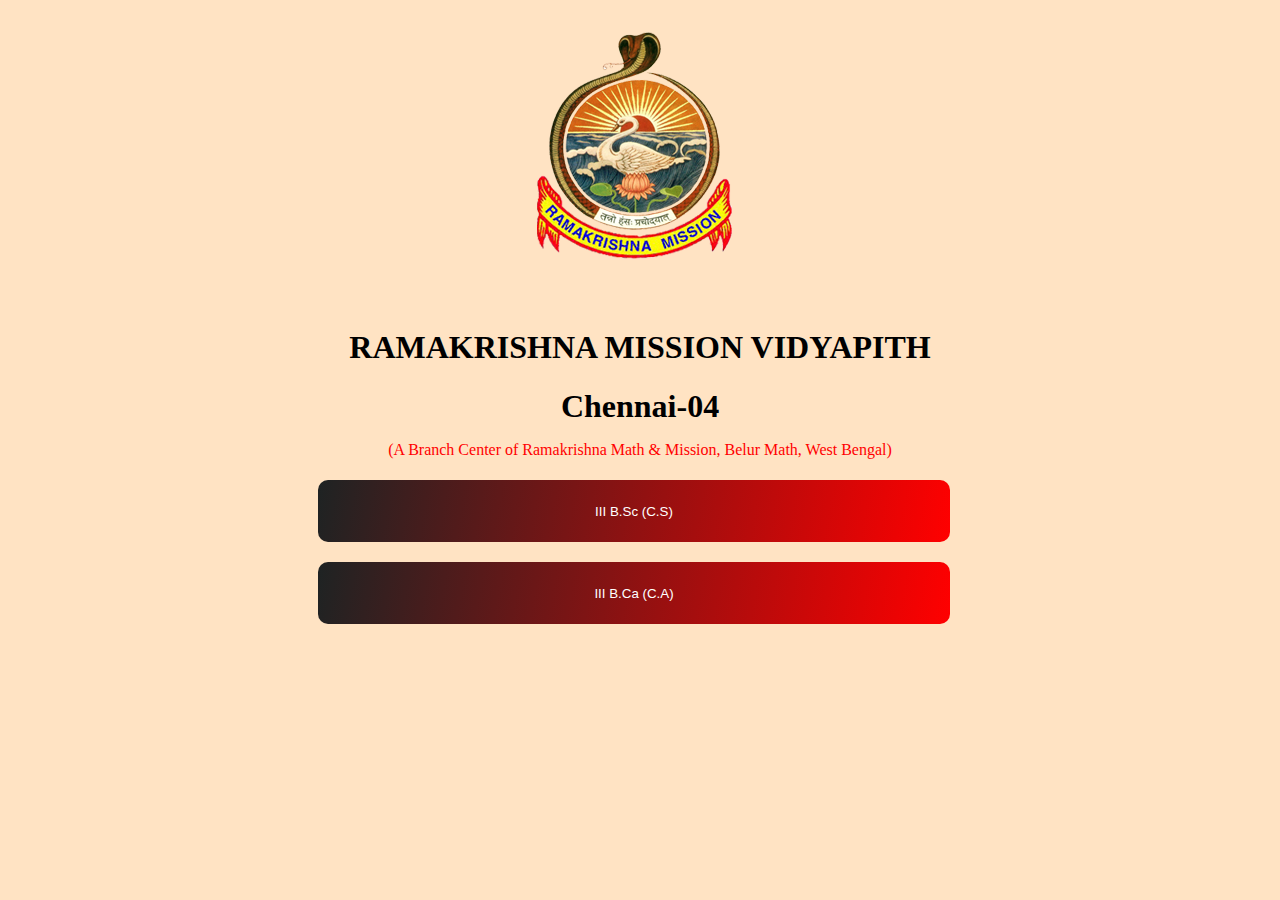
<file: index.html>
<html>
<head>
<meta name="viewport" content="width=device-width, initial-scale=1.0">
<title> RKMVC </title>
<style>
body
{
  background-color:rgba(255,220,180,0.8);
}  
.on
{
 background-image:linear-gradient(rgba(255,0,0,0.5),rgb(35,35,35)); 
background-color:red; 
color:white;
width:100%;
text-align:center;
height:7%;
cursor:pointer;
border:none;
}
.on:hover
 {
    background-color:rgba(190,0,0,0.3); 
	height:7.5%;
 }
@media screen and (min-width:800px)
{
 .on
 {
    background-image:linear-gradient(280deg,rgba(255,0,0,0.5),rgb(30,35,35)); 
	color:white;
	width:50%;
	margin:auto auto 20px 310px;
	text-align:center;
	height:7%;
    border-radius:10px;
	cursor:pointer;
	border:none;
	transition:0.5s;
 }
 .on:hover
 {
    background-color:rgba(190,0,0,0.3); 
	width:50.5%;
	height:7.5%;
 }
} 
   
</style>
</head>
<body>
<header style="text-align:center">
<img src="logo.png" alt="symbol of RKMVC">
<h1>RAMAKRISHNA MISSION VIDYAPITH</H1>
<div style="font-size:2em;"><b>Chennai-04</b></div>
<p style="color:red;">(A Branch Center of Ramakrishna Math & Mission, Belur Math, West Bengal)</p>
</header>
<section>
<h1 style="text-align:center"><strong></strong></h1>
<a href="my class link.html"><button class="on">III B.Sc (C.S)</button></a>
&nbsp;
<a href="my class link.html"><button class="on">III B.Ca (C.A)</button></a>
</section>
</body>
</html>
</file>
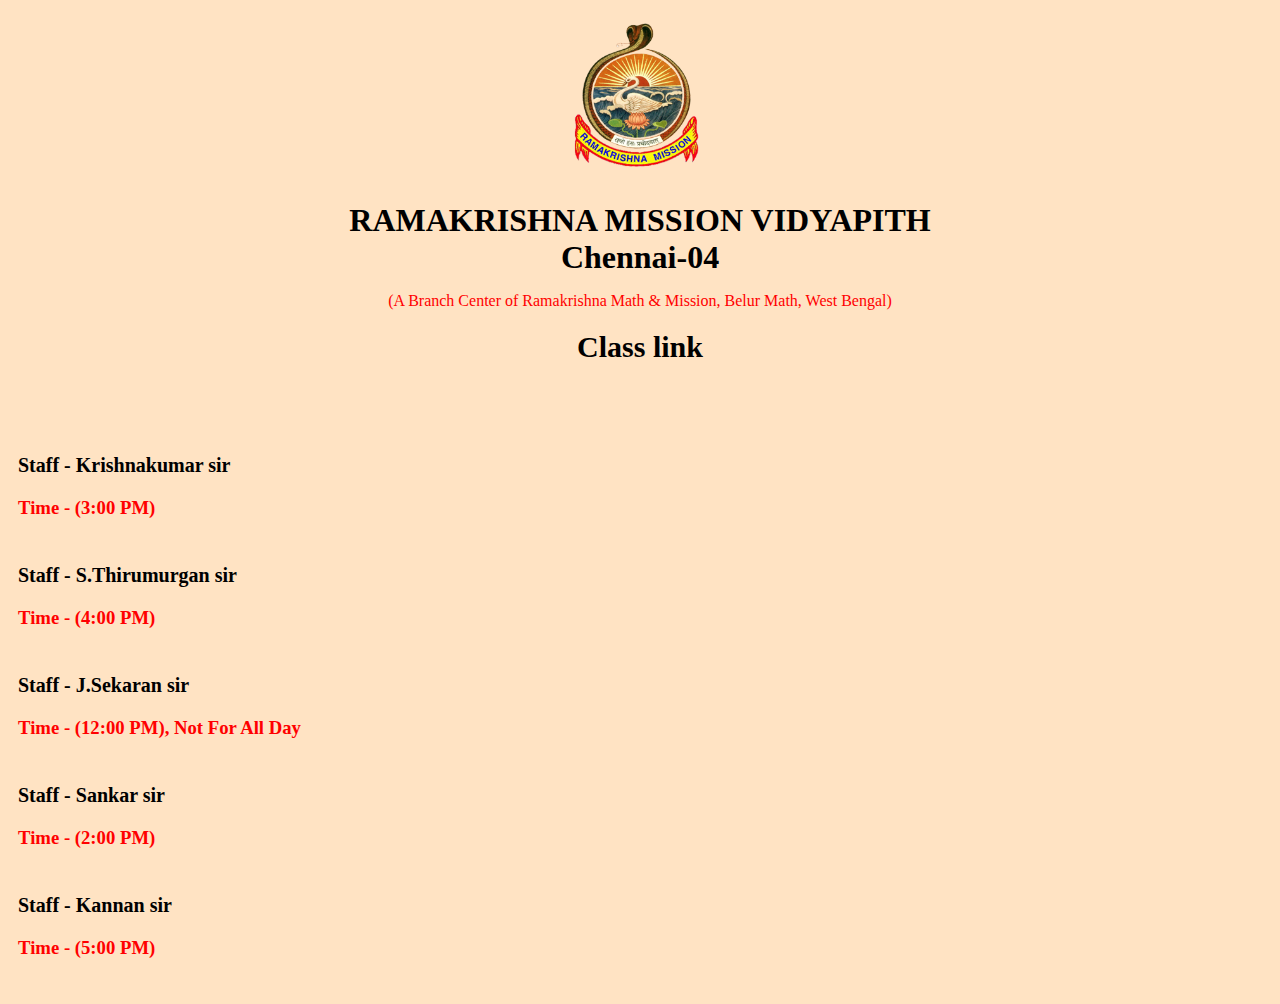
<file: my class link.html>
<!DOCTYPE html>
<html>

<head>
    <title>My class link</title>
    <style>
        .body {
           background-color:rgba(255,220,180,0.8);
        }
        .img{
		  width:30%;
		  height:30%;
		}
        a {
            color: black;
            text-decoration: none;
            font-size: 6vw;
            font-weight: bold;
            cursor: pointer;
            padding-left: 10px;
        }
      a:focus{
	       border:2px solid red;
	  }
        .h1 {
            font-size: 5vw;
            text-align: center;
        }
        
        .link {
            position: relative;
            margin-bottom: 95px;
        }
        
        .p {
            top: 25px;
            position: absolute;
            display: none;
            font-size: 5vw;
            padding-left: 10px;
        }
        
        .link:hover .p {
            display: block;
            color: red;
        }
        
        h3 {
            margin-top: 75px;
        }
        
        .h3 {
            margin-top: 75px;
        }
       
        @media screen and (min-width:1000px) {
		.img{
		  width:15%;
		  height:15%;
		}
             a {
                font-size: 20px;
                padding-left: 10px;
            }
            .h1 {
                font-size: 30px;
                margin-bottom: 90px;
            }
            .p {
                top: 5px;
                font-size: 20px;
                margin-bottom: 40px;
                padding-left: 10px;
            }
            .link {
                margin-bottom: 45px;
            }
            h3 {
                margin-top: 20px;
            }
            .h3 {
                margin-top: 20px;
            }
        }
    </style>
</head>

<body class="body">

    <body>
        <header style="text-align:center">
            <img src="logo.png" alt="symbol of RKMVC"  class="img">
            <div style="font-size:2em;"><b>RAMAKRISHNA MISSION VIDYAPITH</b></div>
			<div style="font-size:2em;"><b>Chennai-04</b></div>
            <p style="color:red;">(A Branch Center of Ramakrishna Math & Mission, Belur Math, West Bengal)</p>
        </header>
        <h1 class="h1">Class link</h1>
		<div class="contain">
                <div class="link">
                    <a href="https://us04web.zoom.us/j/79159652190?pwd=U2s0MWFhMkN2bDQraXFRYllPZ2J4QT09" alt="404 not found" target="_blank">Staff - Krishnakumar sir</a>
                    <h3 style="padding-left:10px;color:red;" class="h3">Time - (3:00 PM)</h3>
                    <div>
                        <p class="p" style="color:brown;">Subject - Mobile Computing.</p>
                    </div>
                </div>

                <div class="link"><a href="https://us04web.zoom.us/j/8311184976?pwd=VGN4bVVkNEZ0aitxV3JCc3d0V2dJdz09" alt="404 not found" target="_blank">Staff - S.Thirumurgan sir</a>
                    <h3 style="padding-left:10px;color:red;" class="h3">Time - (4:00 PM)</h3>
                    <div>
                        <p class="p" style="color:brown;">Subject - Internet Of Things(IoT).</p>
                    </div>
                </div>

                <div class="link"><a href="https://us04web.zoom.us/j/2542035125?pwd=aXBqTEE5VzY1clQvQmhEQlBmYXZwdz09" alt="404 not found" target="_blank">Staff - J.Sekaran sir</a>
                    <h3 style="padding-left:10px;color:red;" >Time - (12:00 PM), Not For All Day </h3>
                    <div>
                        <p class="p" style="color:brown;">Subject - Mini Projects.</p>
                    </div>
                </div>
				
                <div class="link"><a href="https://us04web.zoom.us/j/7205294520?pwd=Y05Pa2tDTDRjUHk2K0tFQjJSMmVjZz09" alt="404 not found" target="_blank">Staff - Sankar sir</a>
                    <h3 style="padding-left:10px;color:red;">Time - (2:00 PM)</h3>
                    <div>
                        <p class="p" style="color:brown;">Subject - Python.</p>
                    </div>
                </div>

                <div class="link"><a href="https://us04web.zoom.us/j/7256409391?pwd=NXdDTnZVRzBVNU9jWnhHV2RYNVBJdz09" alt="404 not found" target="_blank">Staff - Kannan sir</a>
                    <h3 style="padding-left:10px;color:red">Time - (5:00 PM)</h3>
                    <div>
                        <p class="p" style="color:brown;">Subject - Big Data.</p>
                    </div>
                </div>
		</div>
    </body>
</html>
</file>
